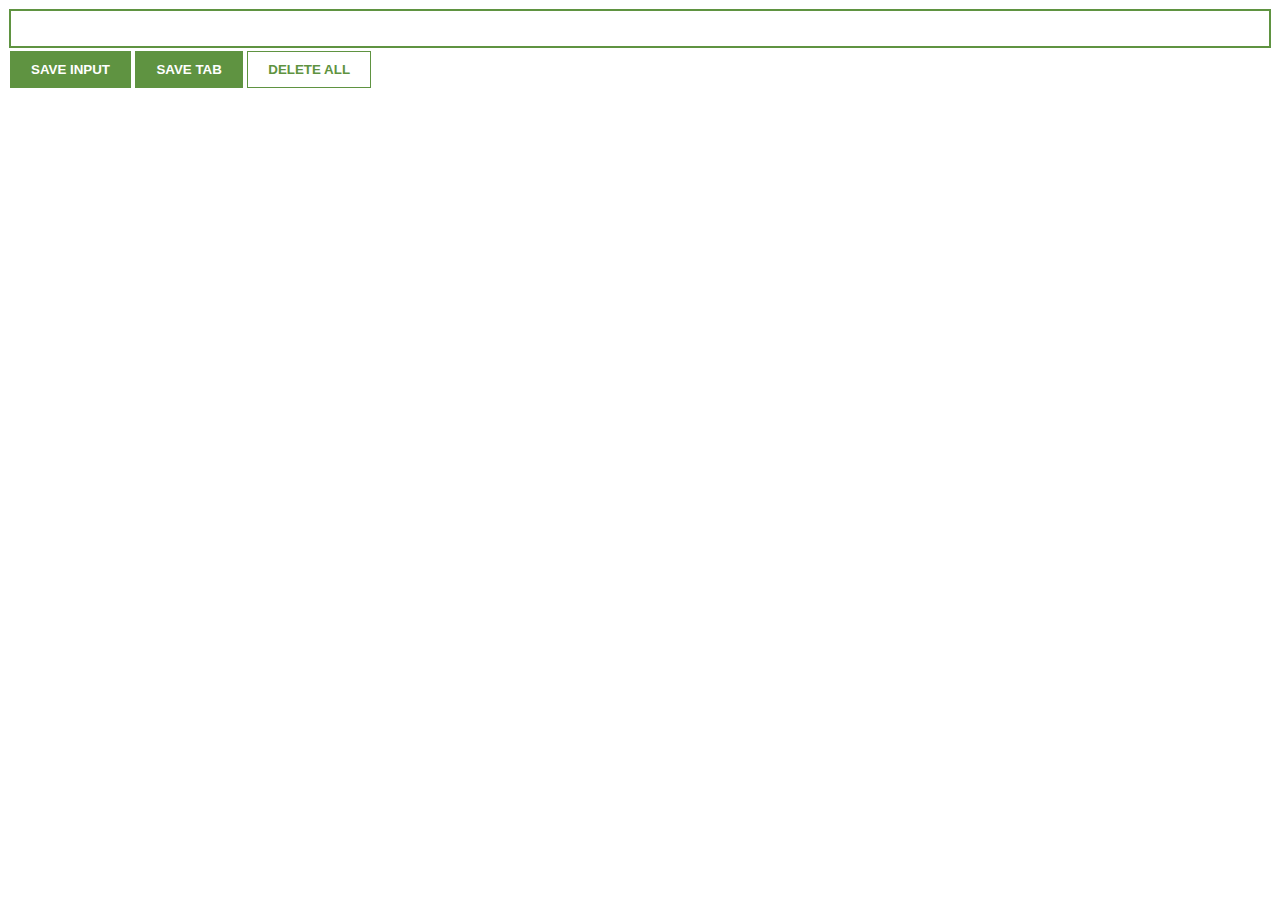
<file: Chrome_Extension/index.html>
<!DOCTYPE html>
<html lang="en">
<head>
    <meta charset="UTF-8">
    <meta http-equiv="X-UA-Compatible" content="IE=edge">
    <meta name="viewport" content="width=device-width, initial-scale=1.0">
    <title>Chrome Extension</title>
    <link rel="stylesheet" href="style.css">
</head>
<body>
    
    <input type="text" id="input-el">
    <span><button id="save-btn">SAVE INPUT</button></span>
    <span><button id="tab-btn">SAVE TAB</button></span>
    <span><button id="del">DELETE ALL</button></span>
    <ul id="ul"></ul>
    


    <footer>
        <script src="js.js"></script>
    </footer>
</body>
</html>
</file>
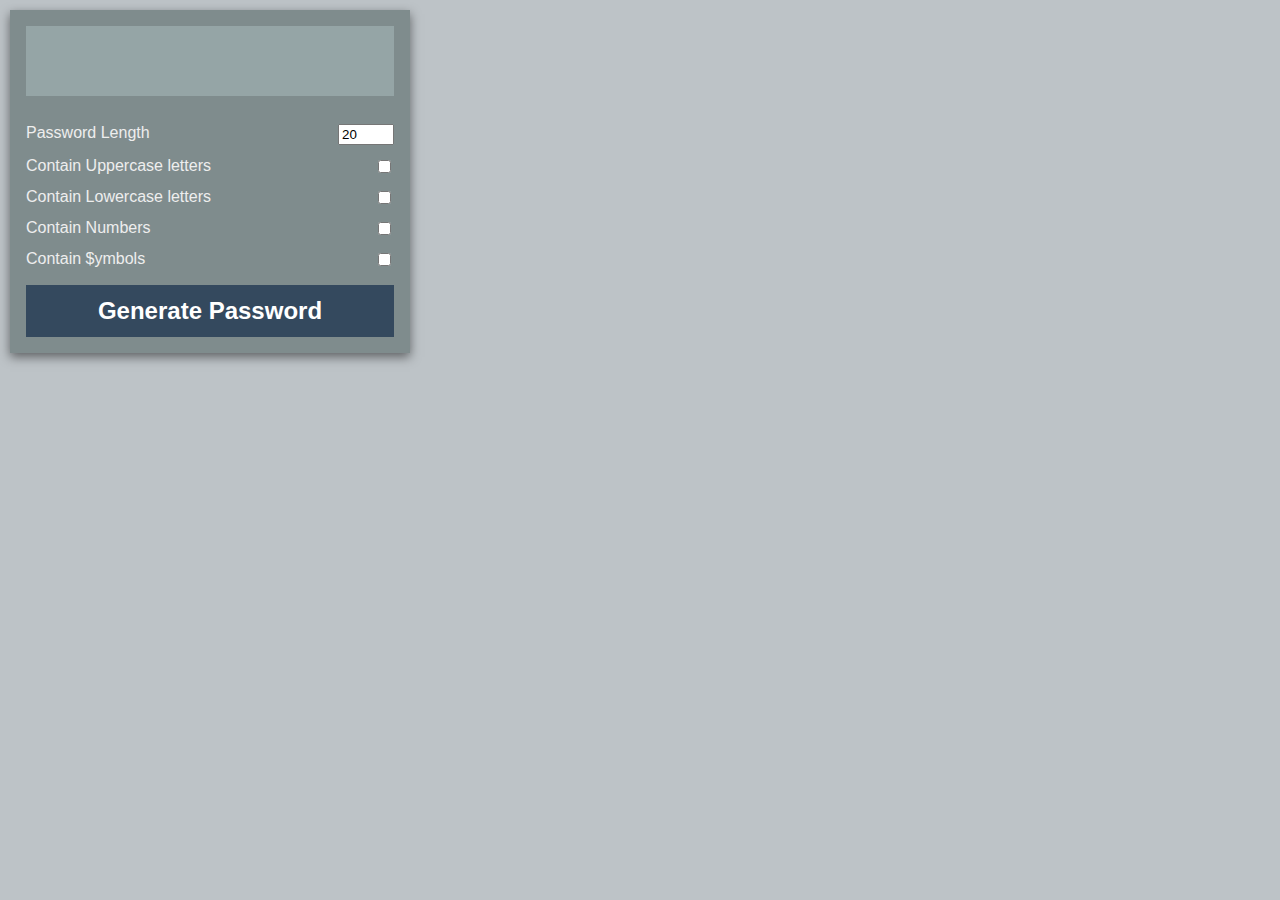
<file: Password_Generator/index.html>
<!DOCTYPE html>
<html lang="en">
<head>
    <meta charset="UTF-8">
    <meta http-equiv="X-UA-Compatible" content="IE=edge">
    <meta name="viewport" content="width=device-width, initial-scale=1.0">
    <title>Password Generator</title>
    <link rel="stylesheet" href="style.css">
    <link rel="stylesheet" href="https://cdnjs.cloudflare.com/ajax/libs/font-awesome/4.7.0/css/font-awesome.min.css">
</head>
<body>

    <div class="pw-container">
        <div class="pw-header">
            <span><div class="pw">
                <span id="pw"></span>
               <button class="pw-button" id="copy">copy</button>
            </div></span>
        </div>
        <div class="pw-body">
            <div class="form-control">
                <lable for="len">Password Length</lable>
                <input id="len" value="20" type="number" min="2" max="40">
            </div>
            <div class="form-control">
                <lable for="upper">Contain Uppercase letters</lable>
                <input id="upper" type="checkbox">
            </div>
            <div class="form-control">
                <lable for="lower">Contain Lowercase letters</lable>
                <input id="lower" type="checkbox">
            </div>
            <div class="form-control">
                <lable for="number">Contain Numbers</lable>
                <input id="number" type="checkbox">
            </div>
            <div class="form-control">
                <lable for="symbol">Contain $ymbols</lable>
                <input id="symbol" type="checkbox">
            </div>
            <button class="generate" id="generate">
                Generate Password
            </button>
        </div>
    </div>
    
    <footer>
        <script src="js.js"></script>
    </footer>
</body>
</html>
</file>
<file: Chrome_Extension/style.css>
body{
    margin: 0px;
    padding: 10px;
    font-family: Arial, Helvetica, sans-serif;
    min-width: 400px;
}

input{
    width: 100%;
    padding: 10px;
    box-sizing: border-box;
    margin-bottom: 4px;
    border: 1px solid #5f9341;
    outline: 0.5px solid #5f9341;
}

button{
    background-color: #5f9341;
    font-weight: bold;
    border: none;
    padding: 10px 20px;
    color: #fff;
    border: 1px solid #5f9341;
}

span :hover{
    cursor: pointer;
}

#del{
    background-color: #fff;
    color: #5f9341;
}

ul{
    list-style: none;
    padding-left: 0px;
    margin-top: 20px;
}

li{
    margin-top: 5px;
}

li a{
    color: #5f9341;
}
</file>
<file: Password_Generator/style.css>
*{
    box-sizing: border-box;
}

body{
    background-color: 	#BDC3C7;
    color: #fff;
    font-family: 'Segoe UI', Tahoma, Geneva, Verdana, sans-serif;
    margin: 0;
    display: flex;
    justify-content:left;
    padding: 10px;
}

.pw-container{
    min-width: 400px;
    background-color: #7F8C8D;
    box-shadow: 0 4px 10px rgba(0, 0, 0, 0.5);
}

.pw-header{
    padding: 1rem;
}

.pw{
    background-color: #95A5A6;
    height: 70px;
    width: 100%  ;
    display: flex;
    align-items: center;
    position: relative;
    font-size: 1.5rem;
    padding: 1rem;
    overflow: auto;
}

.pw-button{
    background-color: #000;
    color: #fff;
    padding: 0.25rem;
    border: none;
    font-family: inherit;
    cursor: pointer;
    position: absolute;
    top: 0;
    right: 0;
    transform: translate(0, 20%);
    transition: opacity 0.2s ease;
    opacity: 0;
    font-weight: bold;
    
}

span :hover button{
    opacity: 1;
}

.pw-body{
    padding: 0 1rem 1rem;
}

.form-control{
    display: flex;
    justify-content: space-between;
    color: #eee;
    margin: 0.75rem 0;
}

.generate{
    background-color: #34495E;
    display: block;
    color: #fff;
    font-weight: bold;
    border: none;
    font-size: 1.5rem;
    width: 100%;
    margin-top: 1rem;
    padding: 0.75rem;
    cursor: pointer;
}
</file>
